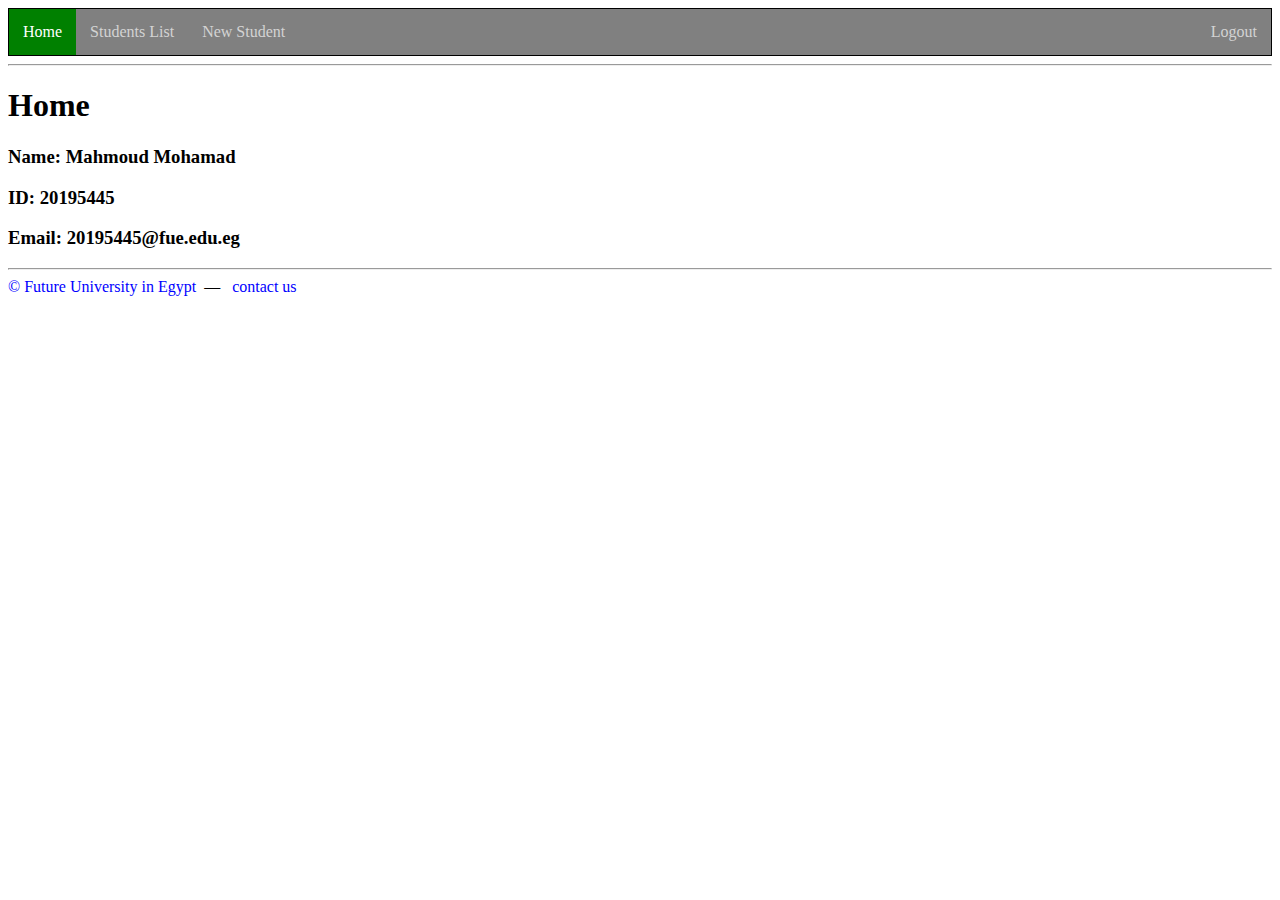
<file: index.html>
<html>
    <head>
        <title>DM324 - Home Page</title>
        <link rel="stylesheet" type="text/css" href="style.css">
    </head>

    <body>

<nav>
    <ul>
        <li ><a href="index.html"  class="active">Home</a></li>
        <li ><a href="studentlist.html" >Students List</a></li>
        <li ><a href="newstudent.html" >New Student</a></li>

        <li class="nav-right"><a href="sign.html">Logout</a></li>
    </ul>


<nav>
<hr/>
<section>
    <div>
<h1 class="title"  id="specialTitle">Home</h1>

<h3>Name: Mahmoud Mohamad</h1>
<h3>ID: 20195445</h1>
<h3>Email: 20195445@fue.edu.eg</h3>
</div>
<section>   
<hr/>
<!--footer-->
 <a href ="http://www.fue.edu.eg" target="_blank">&copy; Future University in Egypt</a>&nbsp;&nbsp;&mdash;&nbsp;&nbsp;
 <a href="mailto:20132627@fue.edu.eg">contact us</a>
<!--#footer-->

</body>

</html>
</file>
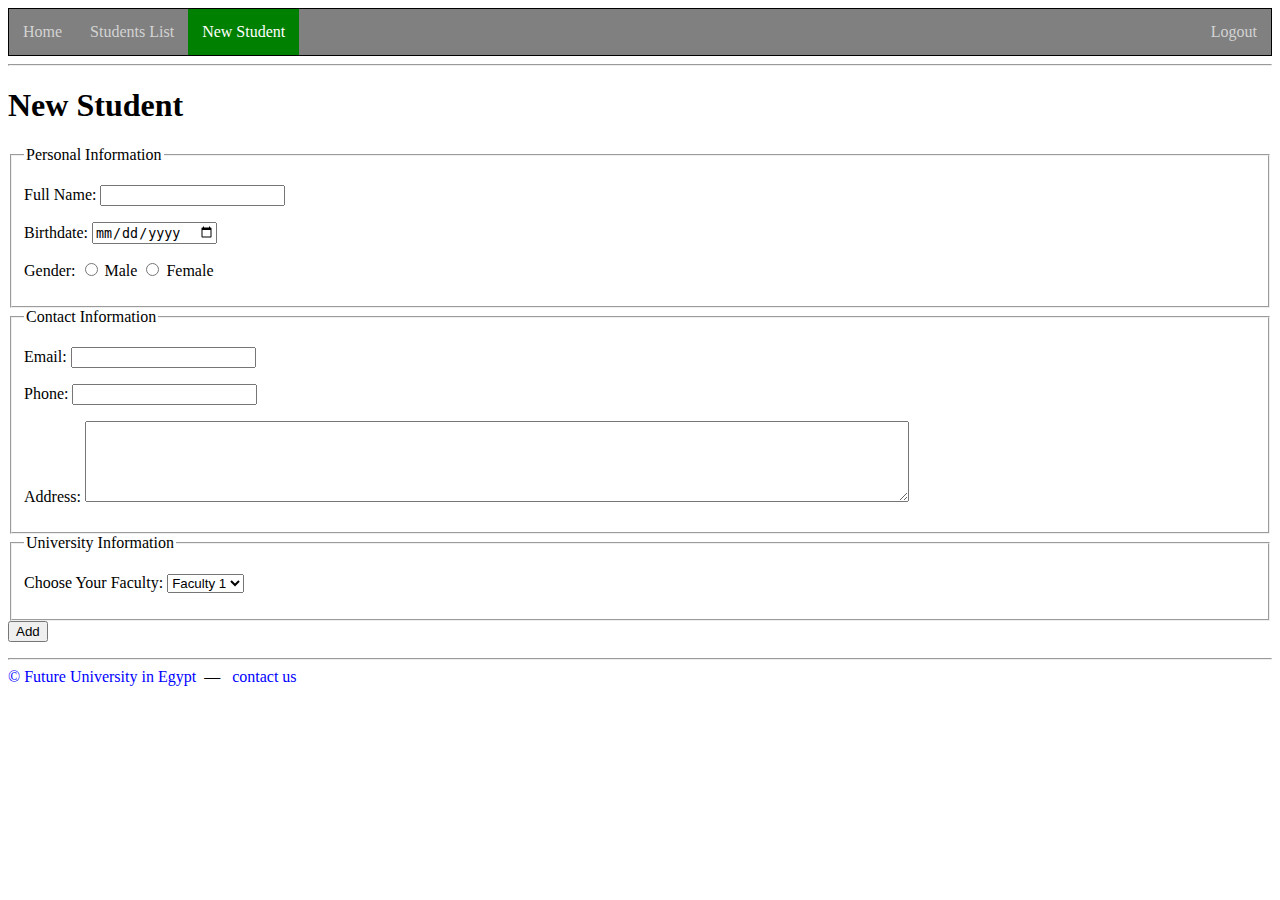
<file: newstudent.html>
<html>
    <head>
        <title>DM324 - Home Page</title>
        <link rel="stylesheet" type="text/css" href="style.css">
   
    </head>

    <body>

        <nav>
            <ul>
                <li ><a href="index.html"  >Home</a></li>
                <li ><a href="studentlist.html" >Students List</a></li>
                <li ><a href="newstudent.html" class="active">New Student</a></li>
        
                <li class="nav-right"><a href="sign.html">Logout</a></li>
            </ul>
        
        
        </nav>
<hr/>
<section>
    <h1 class="title">New Student</h1>
<form action="api/add_new_student.php" method="POST" > 
 <fieldset >
    <legend>Personal Information</legend>
   
    <p>
    <label>
        Full Name: 
        <input type="text" name="txtFullName" required> 

    </label>
</p>
   <p> 
    <label>
        Birthdate: 
        <input type="date" name="txtBirthDate">
        
    </label>
</p>
<p>
    <label>
        Gender: 
        <input type="radio" name="gender" value="male">
        Male
        <input type="radio" name="gender" value="female">
        Female
    </label>
</p>
</fieldset>



<fieldset>
    <legend>Contact Information</legend>
   
<p>
    <label>
        Email: 
        <input type="email" name="txtEmail">

    </label>
</p>
<p>
    <label>
        Phone: 
        <input type="tel" name="txtPhone">

    </label>
</p>
<p>
    <label>
        Address:
        <textarea rows="5" cols="100" name="txtAddress"></textarea>
    </label>
</p>
</fieldset>

<fieldset>
    <legend>University Information</legend>
   
<p><label >
    Choose Your Faculty:
    <select name="faculty">
        <option value="f1">Faculty 1       
        </option>
        <option value="f2">Faculty 2       
        </option>

    </select>
</label></p>
</fieldset>

<input type="submit" class="button" value="Add" name="add">

</form>

</section>   
<hr/>
<footer>
 <a href ="http://www.fue.edu.eg" target="_blank">&copy; Future University in Egypt</a>&nbsp;&nbsp;&mdash;&nbsp;&nbsp;
 <a href="mailto:20132627@fue.edu.eg">contact us</a>
</footer>

</body>

</html>
</file>
<file: style.css>
#p1{
    color:green;
     font-size: 50px;
      text-align: center;
       text-transform: uppercase;
       background-image: url("https://i.pinimg.com/originals/af/8d/63/af8d63a477078732b79ff9d9fc60873f.jpg");

    }
    body{
       /* background-image: url("https://i.pinimg.com/originals/af/8d/63/af8d63a477078732b79ff9d9fc60873f.jpg");
    background-repeat: repeat-x;*/
    }
    ul{
        list-style-type: none;
        border: 1px solid black; 
        background-color: gray;
        overflow: hidden;
        padding: 0px;
        margin: 0px;
    
    }
li{
    float:left
}


a{
    text-decoration: none;
    color: blue;
}

li a{
    display: block;
    color:lightgray;
    padding-left: 14px;
    padding-right: 14px;
    padding-top: 14px;
    padding-bottom: 14px;
}
li a:hover{
    background-color: black;
}

.nav-right{
    float:right;
}
li a.active{
background-color: green;
color: white;
}
table {
    width:100%;
    border-collapse: collapse;
}

thead tr{
    text-align: center;
}

thead{
    background-color: green;
    color:white;    
}


tbody tr:nth-child(even){
background-color:lightgray;

}
</file>
